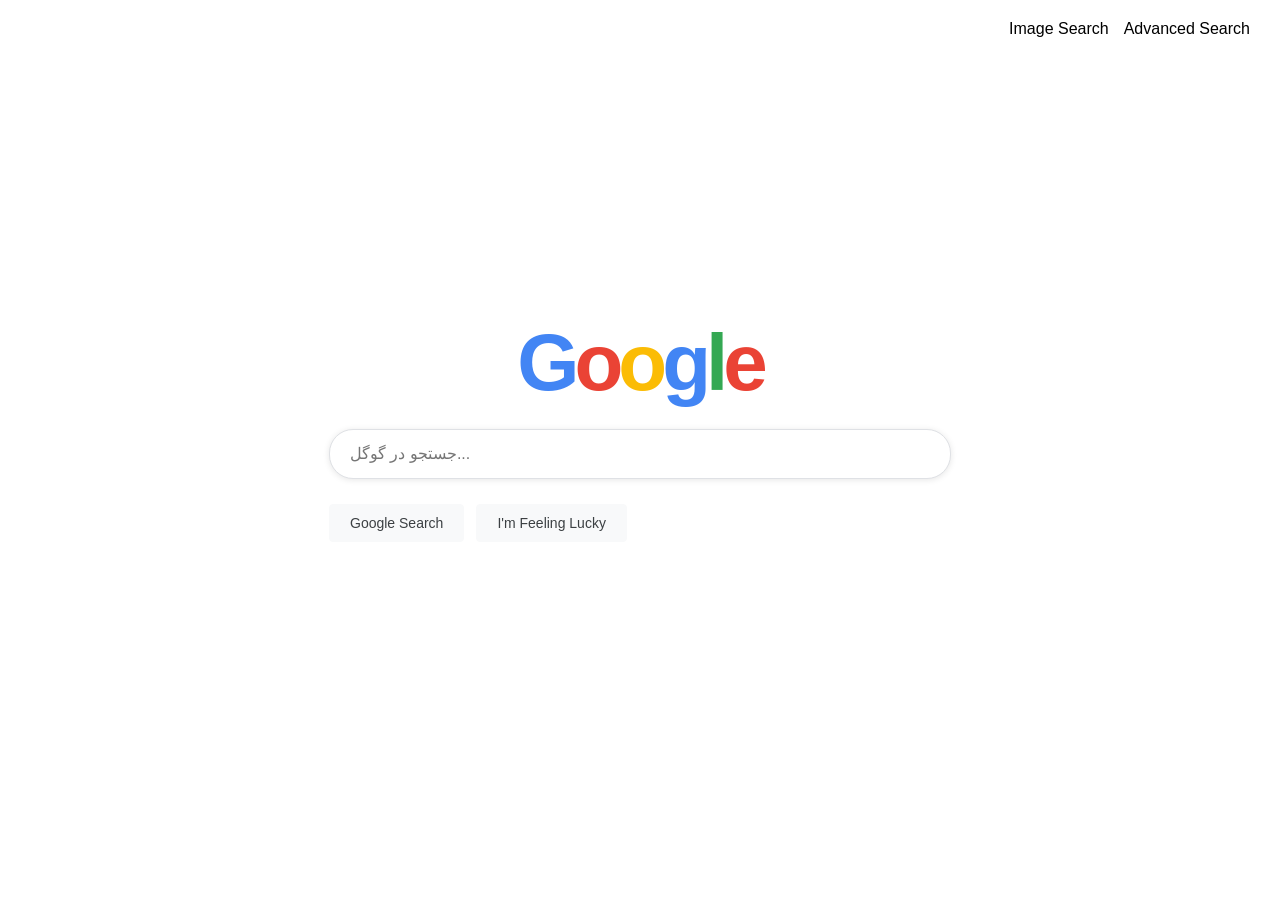
<file: index.html>
<!DOCTYPE html>
<html lang="fa">
<head>
    <meta charset="UTF-8">
    <meta name="viewport" content="width=device-width, initial-scale=1.0">
    <title>Google Search</title>
    <link rel="stylesheet" href="style.css">
</head>
<body>

    <!-- نوار بالایی با لینک‌ها -->
    <div class="navbar">
        <a href="images.html">Image Search</a>
        <a href="advanced.html">Advanced Search</a>
    </div>

    <!-- بخش اصلی -->
    <div class="main">
        <!-- لوگو (مشابه گوگل) -->
        <div class="logo">
            <span>G</span><span>o</span><span>o</span><span>g</span><span>l</span><span>e</span>
        </div>

        <!-- فرم جستجو -->
        <form action="https://www.google.com/search">
            <input type="text" name="q" class="search-bar" placeholder="جستجو در گوگل...">
            
            <div class="buttons">
                <input type="submit" value="Google Search" class="btn">
                <!-- دکمه "I'm Feeling Lucky" -->
                <input type="submit" name="btnI" value="I'm Feeling Lucky" class="btn">
            </div>
        </form>
    </div>

</body>
</html>
</file>
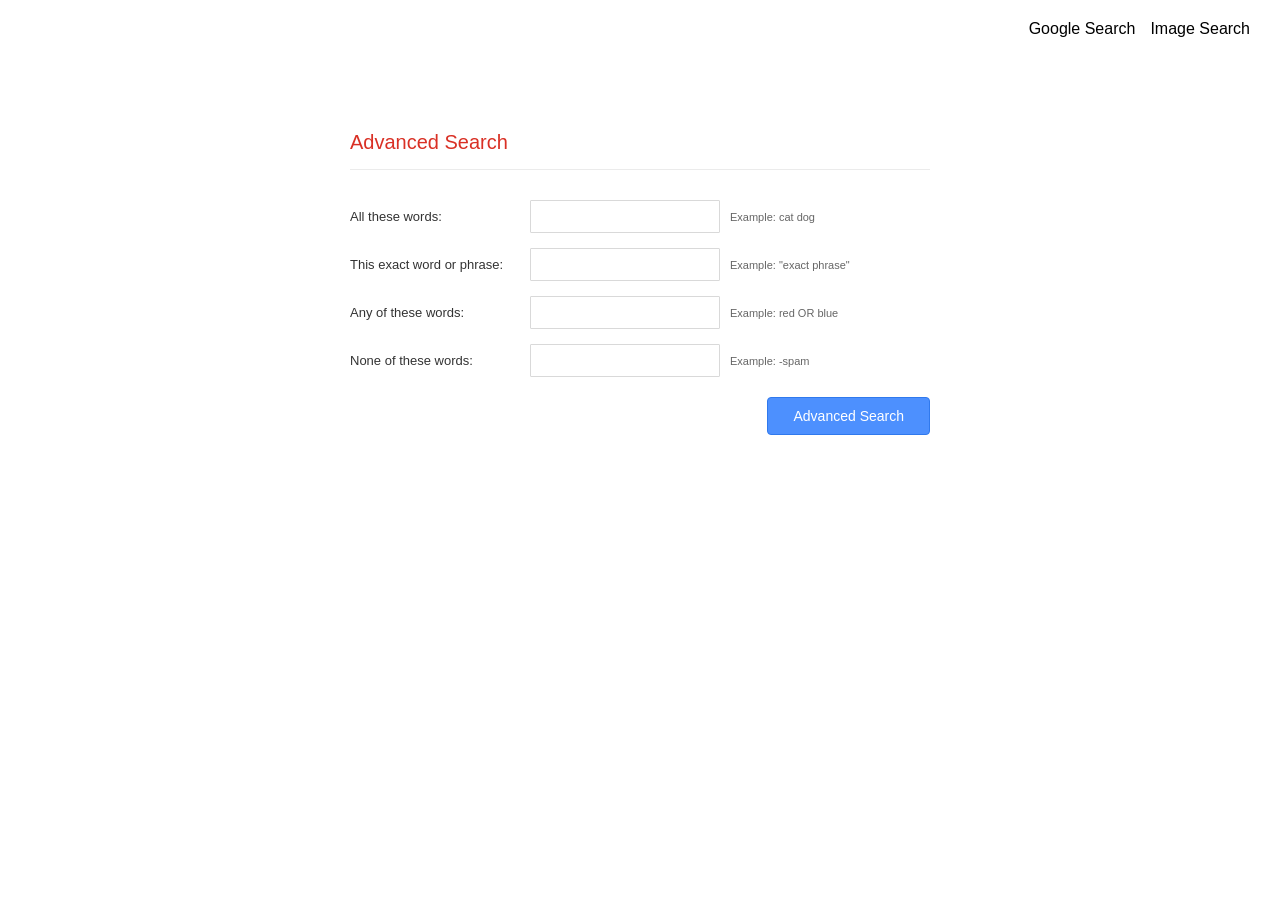
<file: advanced.html>
<!DOCTYPE html>
<html lang="en">
<head>
    <meta charset="UTF-8">
    <meta name="viewport" content="width=device-width, initial-scale=1.0">
    <title>Google Advanced Search</title>
    <link rel="stylesheet" href="style.css">
</head>
<body>

    <div class="navbar">
        <a href="index.html">Google Search</a>
        <a href="images.html">Image Search</a>
    </div>

    <div class="advanced-container">
        <h1 class="advanced-title">Advanced Search</h1>

        <form action="https://www.google.com/search">
            <!-- These fields match Google's advanced search parameters -->
            
            <div class="advanced-row">
                <label>All these words:</label>
                <input type="text" name="as_q">
                <span class="hint">Example: cat dog</span>
            </div>

            <div class="advanced-row">
                <label>This exact word or phrase:</label>
                <input type="text" name="as_epq">
                <span class="hint">Example: "exact phrase"</span>
            </div>

            <div class="advanced-row">
                <label>Any of these words:</label>
                <input type="text" name="as_oq">
                <span class="hint">Example: red OR blue</span>
            </div>

            <div class="advanced-row">
                <label>None of these words:</label>
                <input type="text" name="as_eq">
                <span class="hint">Example: -spam</span>
            </div>

            <div class="advanced-submit">
                <input type="submit" value="Advanced Search" class="btn btn-advanced">
            </div>
        </form>
    </div>

</body>
</html>
</file>
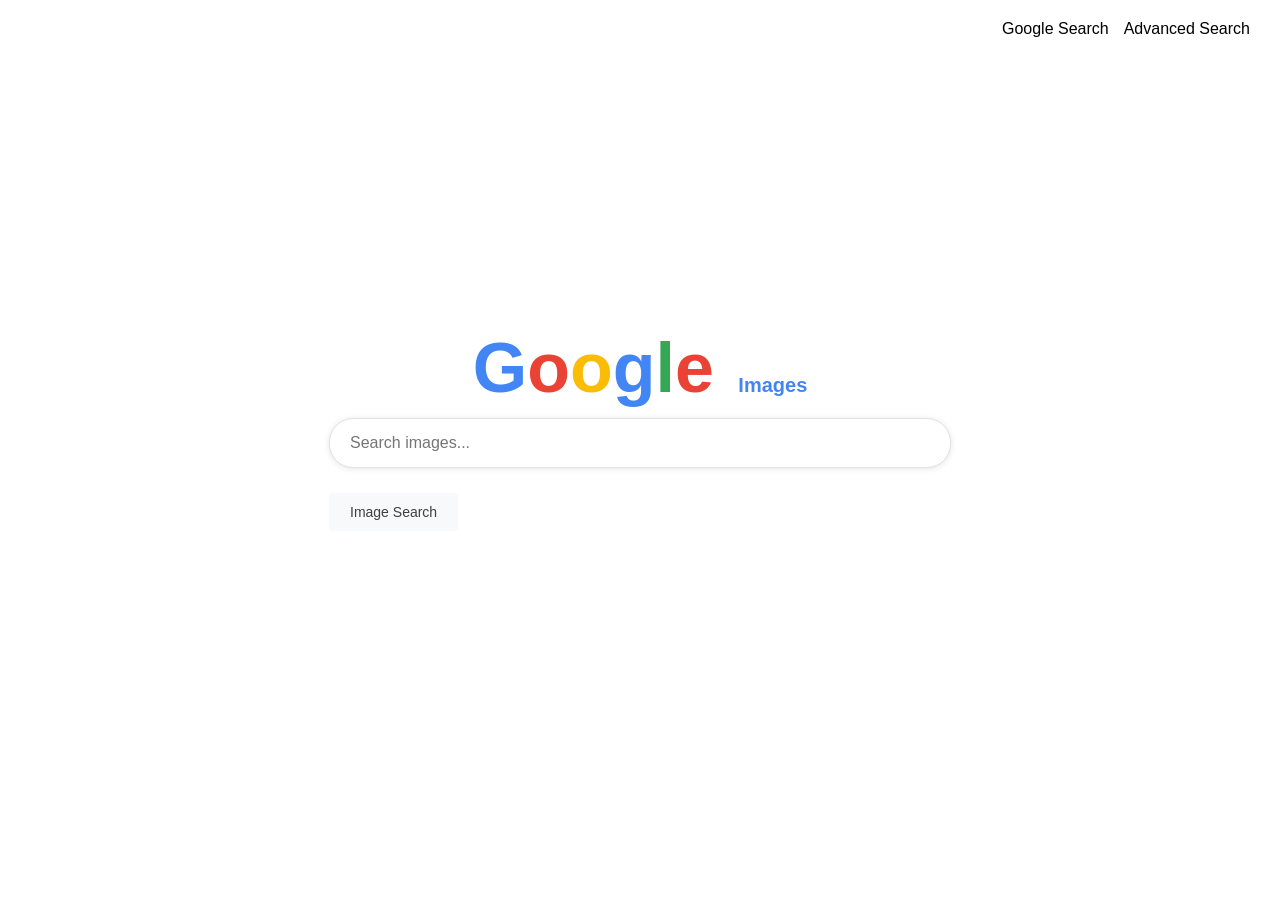
<file: images.html>
<!DOCTYPE html>
<html lang="en">
<head>
    <meta charset="UTF-8">
    <meta name="viewport" content="width=device-width, initial-scale=1.0">
    <title>Google Image Search</title>
    <link rel="stylesheet" href="style.css">
    <style>
        /* Image search specific logo */
        .image-logo {
            font-size: 70px;
            font-weight: bold;
            color: #4285f4;
            margin-bottom: 10px;
        }
        .image-logo span:nth-child(1) { color: #4285f4; }
        .image-logo span:nth-child(2) { color: #ea4335; }
        .image-logo span:nth-child(3) { color: #fbbc05; }
        .image-logo span:nth-child(4) { color: #4285f4; }
        .image-logo span:nth-child(5) { color: #34a853; }
        .image-logo span:nth-child(6) { color: #ea4335; }
        .image-logo small {
            font-size: 20px;
            color: #4285f4;
            margin-left: 5px;
        }
    </style>
</head>
<body>

    <div class="navbar">
        <a href="index.html">Google Search</a>
        <a href="advanced.html">Advanced Search</a>
    </div>

    <div class="main">
        <div class="image-logo">
            <span>G</span><span>o</span><span>o</span><span>g</span><span>l</span><span>e</span>
            <small>Images</small>
        </div>

        <!-- Form for image search -->
        <form action="https://www.google.com/search">
            <input type="text" name="q" class="search-bar" placeholder="Search images...">
            <!-- Hidden parameter to tell Google to show image results -->
            <input type="hidden" name="tbm" value="isch">
            
            <div class="buttons">
                <input type="submit" value="Image Search" class="btn">
            </div>
        </form>
    </div>

</body>
</html>
</file>
<file: style.css>
/* style.css - Google-like styling */

body {
    font-family: Arial, sans-serif;
    margin: 0;
    padding: 0;
    height: 100vh;
    display: flex;
    flex-direction: column;
}

/* Navigation bar - top right links */
.navbar {
    display: flex;
    justify-content: flex-end;
    padding: 20px 30px;
    gap: 15px;
    position: relative;     /* ← اضافه کنید */
    z-index: 10;            /* ← اضافه کنید */
}

.navbar a{
    text-decoration: none;
    color: black;
}

/* Main section - centered search */
.main {
    flex: 1;
    display: flex;
    flex-direction: column;
    align-items: center;
    justify-content: center;
    margin-top: -50px;      /* ← از -100px به -50px تغییر دهید */
    position: relative;     /* ← اضافه کنید */
    z-index: 1;             /* ← اضافه کنید */
}

.navbar a:hover {
    text-decoration: underline;
}

/* Main section - centered search */
.main {
    flex: 1;
    display: flex;
    flex-direction: column;
    align-items: center;
    justify-content: center;
    margin-top: -100px;
}

/* Google logo using text */
.logo {
    font-size: 80px;
    font-weight: bold;
    color: #4285f4;
    margin-bottom: 20px;
    letter-spacing: -5px;
}
.logo span:nth-child(1) { color: #4285f4; }
.logo span:nth-child(2) { color: #ea4335; }
.logo span:nth-child(3) { color: #fbbc05; }
.logo span:nth-child(4) { color: #4285f4; }
.logo span:nth-child(5) { color: #34a853; }
.logo span:nth-child(6) { color: #ea4335; }

/* Search bar */
.search-bar {
    width: 580px;
    padding: 15px 20px;
    border: 1px solid #dfe1e5;
    border-radius: 24px;
    font-size: 16px;
    outline: none;
    box-shadow: 0 1px 6px rgba(0,0,0,0.1);
    transition: box-shadow 0.2s;
    margin-bottom: 25px;
}

.search-bar:focus {
    box-shadow: 0 1px 10px rgba(0,0,0,0.2);
}

/* Buttons */
.buttons {
    display: flex;
    gap: 12px;
}

.btn {
    background-color: #f8f9fa;
    border: 1px solid #f8f9fa;
    padding: 10px 20px;
    border-radius: 4px;
    font-size: 14px;
    color: #3c4043;
    cursor: pointer;
    transition: all 0.1s;
}

.btn:hover {
    border-color: #dadce0;
    box-shadow: 0 1px 3px rgba(0,0,0,0.1);
}

/* Advanced button - blue with white text */
.btn-advanced {
    background-color: #4d90fe;
    border: 1px solid #3079ed;
    color: white;
    padding: 10px 25px;
}

.btn-advanced:hover {
    background-color: #357ae8;
    border-color: #2f5bb7;
}

/* Advanced Search page specific */
.advanced-container {
    max-width: 700px;
    margin: 40px auto;
    padding: 20px 40px;
}

.advanced-title {
    color: #d93025;
    font-size: 20px;
    font-weight: normal;
    margin-bottom: 30px;
    border-bottom: 1px solid #ebebeb;
    padding-bottom: 15px;
}

.advanced-row {
    display: flex;
    align-items: center;
    margin-bottom: 15px;
}

.advanced-row label {
    width: 180px;
    font-size: 13px;
    color: #333;
}

.advanced-row input {
    flex: 1;
    padding: 8px 10px;
    border: 1px solid #d9d9d9;
    border-radius: 1px;
    font-size: 13px;
}

.advanced-row input:focus {
    border-color: #4d90fe;
    outline: none;
}

.advanced-row .hint {
    width: 200px;
    font-size: 11px;
    color: #666;
    padding-left: 10px;
}

.advanced-submit {
    text-align: right;
    margin-top: 20px;
}
</file>
